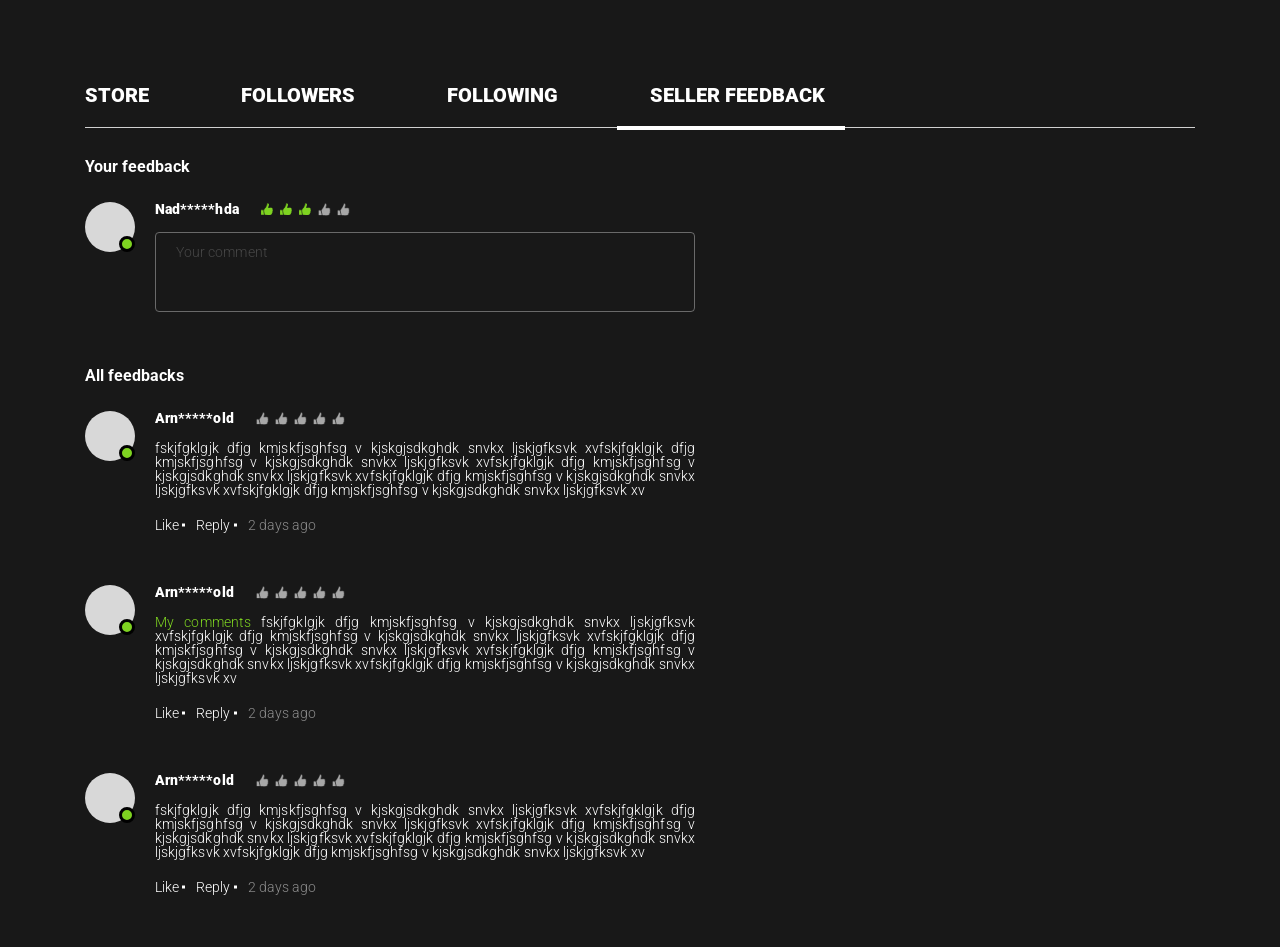
<file: index.html>
<!doctype html><html lang=en><head><meta charset=UTF-8><meta name=viewport content="width=device-width, initial-scale=1.0"><meta http-equiv=X-UA-Compatible content="ie=edge"><title>Document</title><link href="https://fonts.googleapis.com/css?family=Roboto:300,400,700,900" rel=stylesheet><link rel=stylesheet type=text/css href=./css/style.css></head><body></body></html><div class=wrap><header class=header><div class=container><div class=header__inner><nav class="header__nav col-8"><a href=# class=header__link>Store</a> <a href=# class=header__link>Followers</a> <a href=# class=header__link>Following</a> <a href=# class="header__link active">Seller Feedback</a></nav><div class=burger><div class=burger__item></div><div class=burger__item></div><div class=burger__item></div></div></div></div></header><section class=your_message><div class=container><h3 class="your_message__headline headline">Your feedback</h3><div class=your_message__inner><div class=your_message__photo-box><figure class=your_message__photo></figure></div><div class=your_message__container><div class=your_message__box><span class=your_message__name>Nad*****hda</span><div class=your_message__like-box><i class="your_message__like active"></i> <i class="your_message__like active"></i> <i class="your_message__like active"></i> <i class=your_message__like></i> <i class=your_message__like></i></div></div><textarea name=user_massage class=your_message__textarea placeholder="Your comment"></textarea></div></div></div></section><section class=all_feedbacks><div class=container><h3 class="all_feedbacks__headline headline">All feedbacks</h3><div class=users><figure class=users__photo-box><figure class=users__photo></figure></figure><div class=users__inner><div class=users__box><span class=users__name>Arn*****old</span><div class=users__like-box><i class=users__likes></i> <i class=users__likes></i> <i class=users__likes></i> <i class=users__likes></i> <i class=users__likes></i></div></div><div class=users__container><p class=users__content>fskjfgklgjk dfjg kmjskfjsghfsg v kjskgjsdkghdk snvkx ljskjgfksvk xvfskjfgklgjk dfjg kmjskfjsghfsg v kjskgjsdkghdk snvkx ljskjgfksvk xvfskjfgklgjk dfjg kmjskfjsghfsg v kjskgjsdkghdk snvkx ljskjgfksvk xvfskjfgklgjk dfjg kmjskfjsghfsg v kjskgjsdkghdk snvkx ljskjgfksvk xvfskjfgklgjk dfjg kmjskfjsghfsg v kjskgjsdkghdk snvkx ljskjgfksvk xv</p></div><div class=users__footer><span class=users__like>Likе</span> <span class=users__reply>Reply</span> <span class=users__time>2 days ago</span></div></div></div><div class=users><figure class=users__photo-box><figure class=users__photo></figure></figure><div class=users__inner><div class=users__box><span class=users__name>Arn*****old</span><div class=users__like-box><i class=users__likes></i> <i class=users__likes></i> <i class=users__likes></i> <i class=users__likes></i> <i class=users__likes></i></div></div><div class=users__container><p class=users__content><span class=users__content--green>My comments</span> fskjfgklgjk dfjg kmjskfjsghfsg v kjskgjsdkghdk snvkx ljskjgfksvk xvfskjfgklgjk dfjg kmjskfjsghfsg v kjskgjsdkghdk snvkx ljskjgfksvk xvfskjfgklgjk dfjg kmjskfjsghfsg v kjskgjsdkghdk snvkx ljskjgfksvk xvfskjfgklgjk dfjg kmjskfjsghfsg v kjskgjsdkghdk snvkx ljskjgfksvk xvfskjfgklgjk dfjg kmjskfjsghfsg v kjskgjsdkghdk snvkx ljskjgfksvk xv</p></div><div class=users__footer><span class=users__like>Likе</span> <span class="users__reply users__reply--btn">Reply</span> <span class=users__time>2 days ago</span></div><div id=reply></div></div></div><div class=users><figure class=users__photo-box><figure class=users__photo></figure></figure><div class=users__inner><div class=users__box><span class=users__name>Arn*****old</span><div class=users__like-box><i class=users__likes></i> <i class=users__likes></i> <i class=users__likes></i> <i class=users__likes></i> <i class=users__likes></i></div></div><div class=users__container><p class=users__content>fskjfgklgjk dfjg kmjskfjsghfsg v kjskgjsdkghdk snvkx ljskjgfksvk xvfskjfgklgjk dfjg kmjskfjsghfsg v kjskgjsdkghdk snvkx ljskjgfksvk xvfskjfgklgjk dfjg kmjskfjsghfsg v kjskgjsdkghdk snvkx ljskjgfksvk xvfskjfgklgjk dfjg kmjskfjsghfsg v kjskgjsdkghdk snvkx ljskjgfksvk xvfskjfgklgjk dfjg kmjskfjsghfsg v kjskgjsdkghdk snvkx ljskjgfksvk xv</p></div><div class=users__footer><span class=users__like>Likе</span> <span class=users__reply>Reply</span> <span class=users__time>2 days ago</span></div></div></div></div></section><script src=js/jquery-3.3.1.min.js></script><script src=js/script.js></script></div>
</file>
